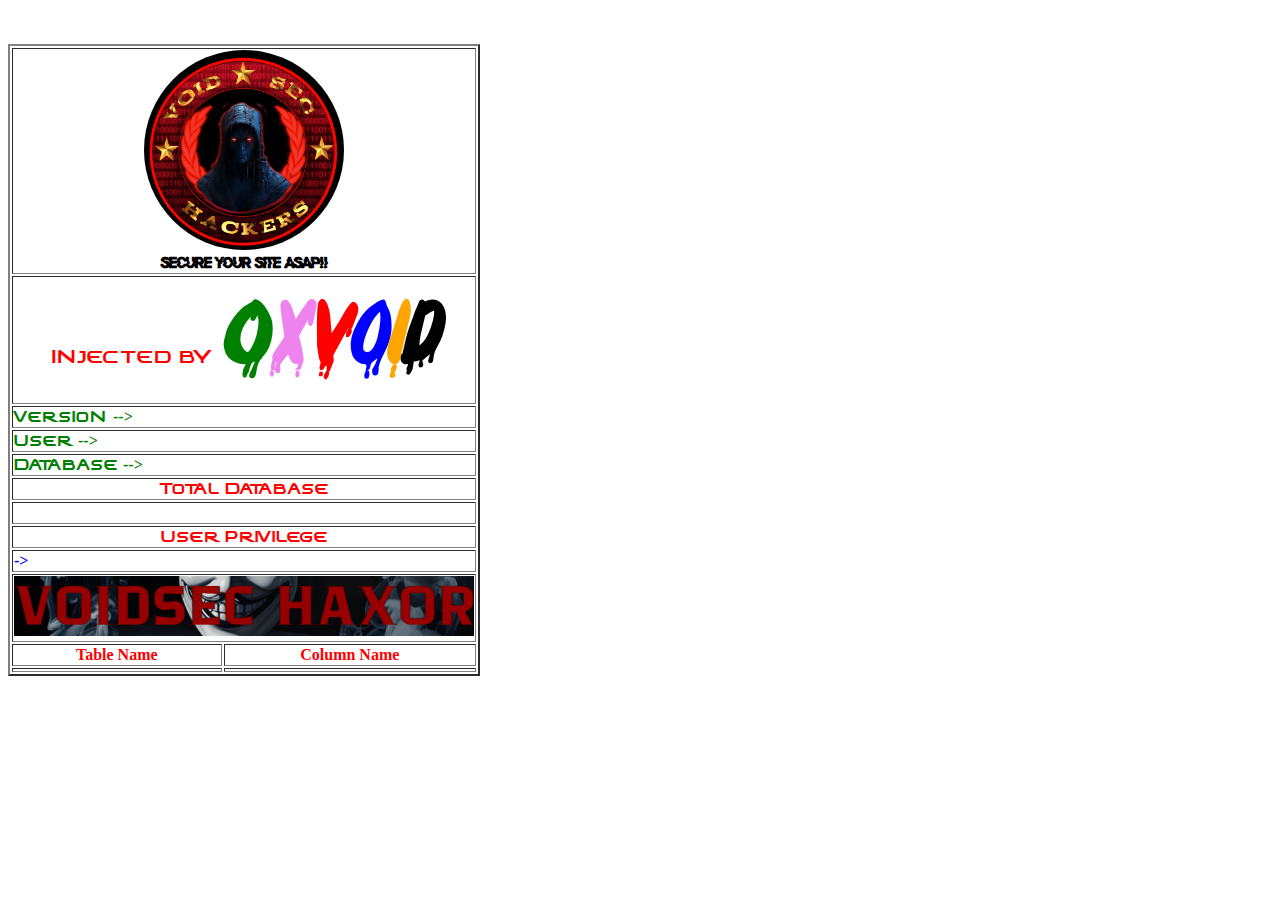
<file: index.html>
<!DOCTYPE html>
<html>
  <head>
    <meta http-equiv="content-type" content="text/html; charset=utf-8" />
    <meta name="viewport" content="width=device-width, initial-scale=1.0">
    <title></title>
    <link rel="stylesheet" href="/assets/css/fonts.css" type="text/css">
  </head>
  <body>
    
    <br><br></font><table border="2"><thead><tr><th colspan="2"><div id="guardiran-logo"><img draggable="false" src="/assets/img/logo.jpeg" class="circle-image" alt="VOIDSEC ORG."></div><r style="color:Black">SECURE YOUR SITE ASAP!!</r></th></tr><tr><th colspan="2"><h3 align="center"><font color="red"><n>Injected by
    
    </n><i><m style="color:green">0</m><m style="color:violet">x</m>V<m style="color:blue">o</m><m style="color:orange">i</m><m style="color:black">d</m></i>
    
    </h3></th></tr>
    
    <tr><th colspan="2"><div align="left"><font color=green><n>Version --></n><font color=blue>
      
    </th></tr>
    
    <tr><th colspan="2"><div align="left"><font color=green><n>User --></n><font color=blue>
      
    </th></tr>
    
    <tr><th colspan="2"><div align="left"><font color=green><n>Database --></n><font color=blue>
      
    </th></tr>
    
    <tr><th colspan="2"><div align="center"><font color=red><n>Total Database</n></tr></th><tr><th colspan="2">
      
      <div align="left"><font color=blue>
        
        <br>
        
        </th></tr><tr><th colspan="2"><div align="center"><font color=red><n>User Privilege</n></th></tr><tr><th colspan="2">
          
          <div align="left"><font color=blue>
            
             ->
             
             <br>
             
             </th></tr><tr><th colspan="2"><div align="center"><img draggable="false" src="/assets/gif/banner.gif" width=460 height=60 alt="Dakrnet Haxor Team"></th></tr><tr><th><div align="center"><font color=red>Table Name</th><th><div align="center"><font color=red>Column Name</th></thead></tr><tbody>
               
               
             </font></td><td><font color=green size=3>
               
               <div align="left">
                 
                 
               </font></td><td><font color=green size=3>
                 
                 <div align="left">
  </body>
</html>
</file>
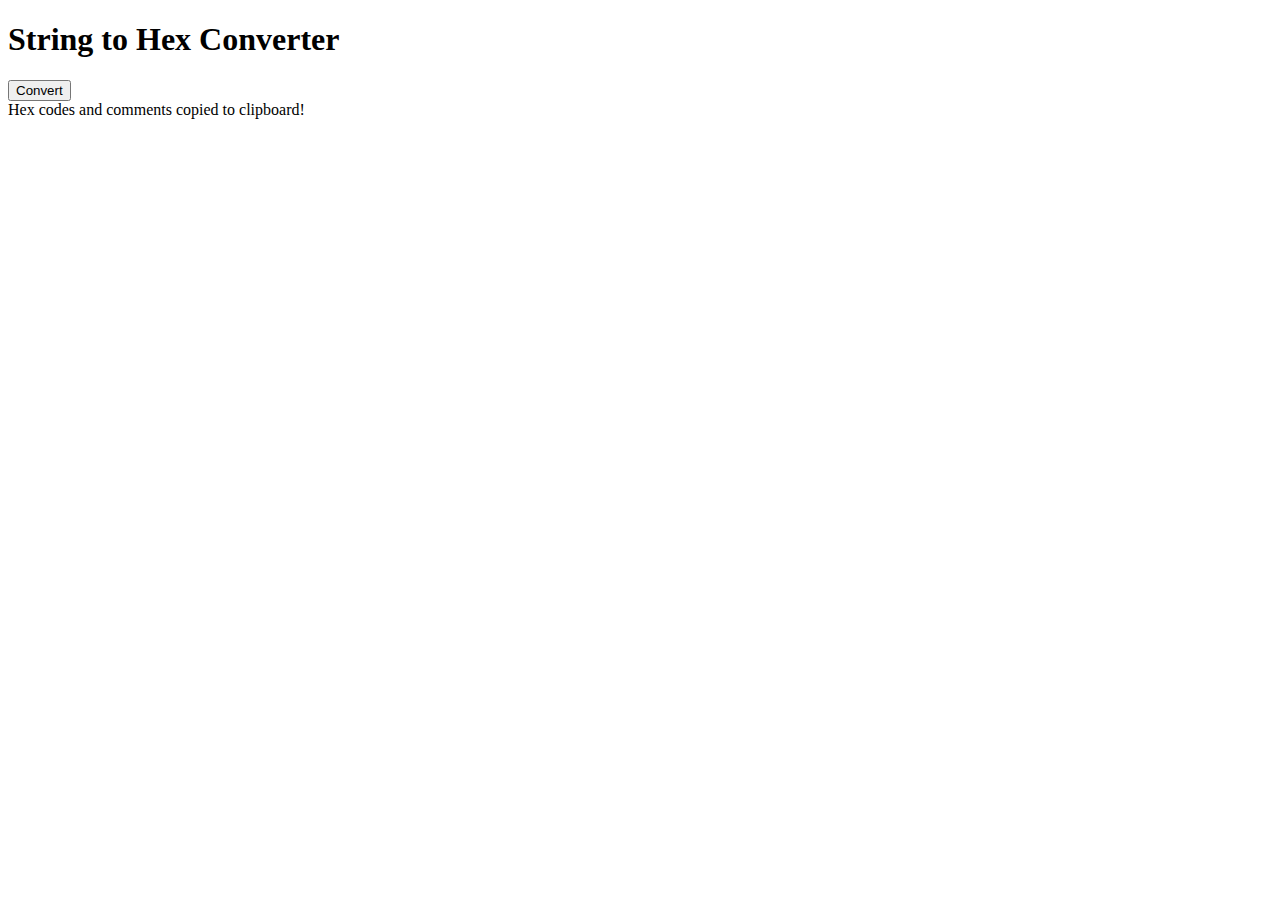
<file: convert.html>
<!DOCTYPE html>
<html lang="en">
<head>
    <meta charset="UTF-8">
    <meta name="viewport" content="width=device-width, initial-scale=1.0">
    <title>String to Hex Converter</title>
    <link rel="stylesheet" href="style.css">
</head>
<body>
    <div class="container">
        <div class="header">
            <h1>String to Hex Converter</h1>
            <button class="copy-btn" onclick="copyAllContent()">Convert</button>
        </div>
        <div class="output-section" id="outputSection"></div>
        <div class="toast" id="toast">Hex codes and comments copied to clipboard!</div>
    </div>
    <script src="script.js"></script>
</body>
</html>
</file>
<file: assets/css/fonts.css>
@font-face {
  font-family:"Hacker" ;
  src: url("../fonts/Hackglitch.otf");
}
@font-face {
  font-family:"HackerBOLD" ;
  src: url("../fonts/Hacker-Fat.ttf");
}
@font-face {
  font-family:"HackerDeath" ;
  src: url("../fonts/BLOODY.TTF");
}
.circle-image {
  border-radius: 50%;
  width: 200px; 
  height: 200px; 
  text-align: center;
}
border{
text-align: center;
}


i{
  font-family: "HackerDeath";
  font: "HackerDeath";
  font-size: 80px;
}
n{
  font-family: "HackerBOLD";
  font: "HackerBOLD";
}
r{
  font-family: "Hacker";
  font: "Hacker";
}
</file>
<file: style.css>
@font-face {
  font-family:"Hacker" ;
  src: url("Hackglitch.otf");
}
@font-face {
  font-family:"HackerBOLD" ;
  src: url("Hacker-Fat.ttf");
}
@font-face {
  font-family:"HackerDeath" ;
  src: url("BLOODY.TTF");
}
.circle-image {
  border-radius: 50%;
  width: 200px; 
  height: 200px; 
  text-align: center;
}
border{
text-align: center;
}


i{
  font-family: "HackerDeath";
  font: "HackerDeath";
  font-size: 80px;
}
n{
  font-family: "HackerBOLD";
  font: "HackerBOLD";
}
r{
  font-family: "Hacker";
  font: "Hacker";
}
</file>
